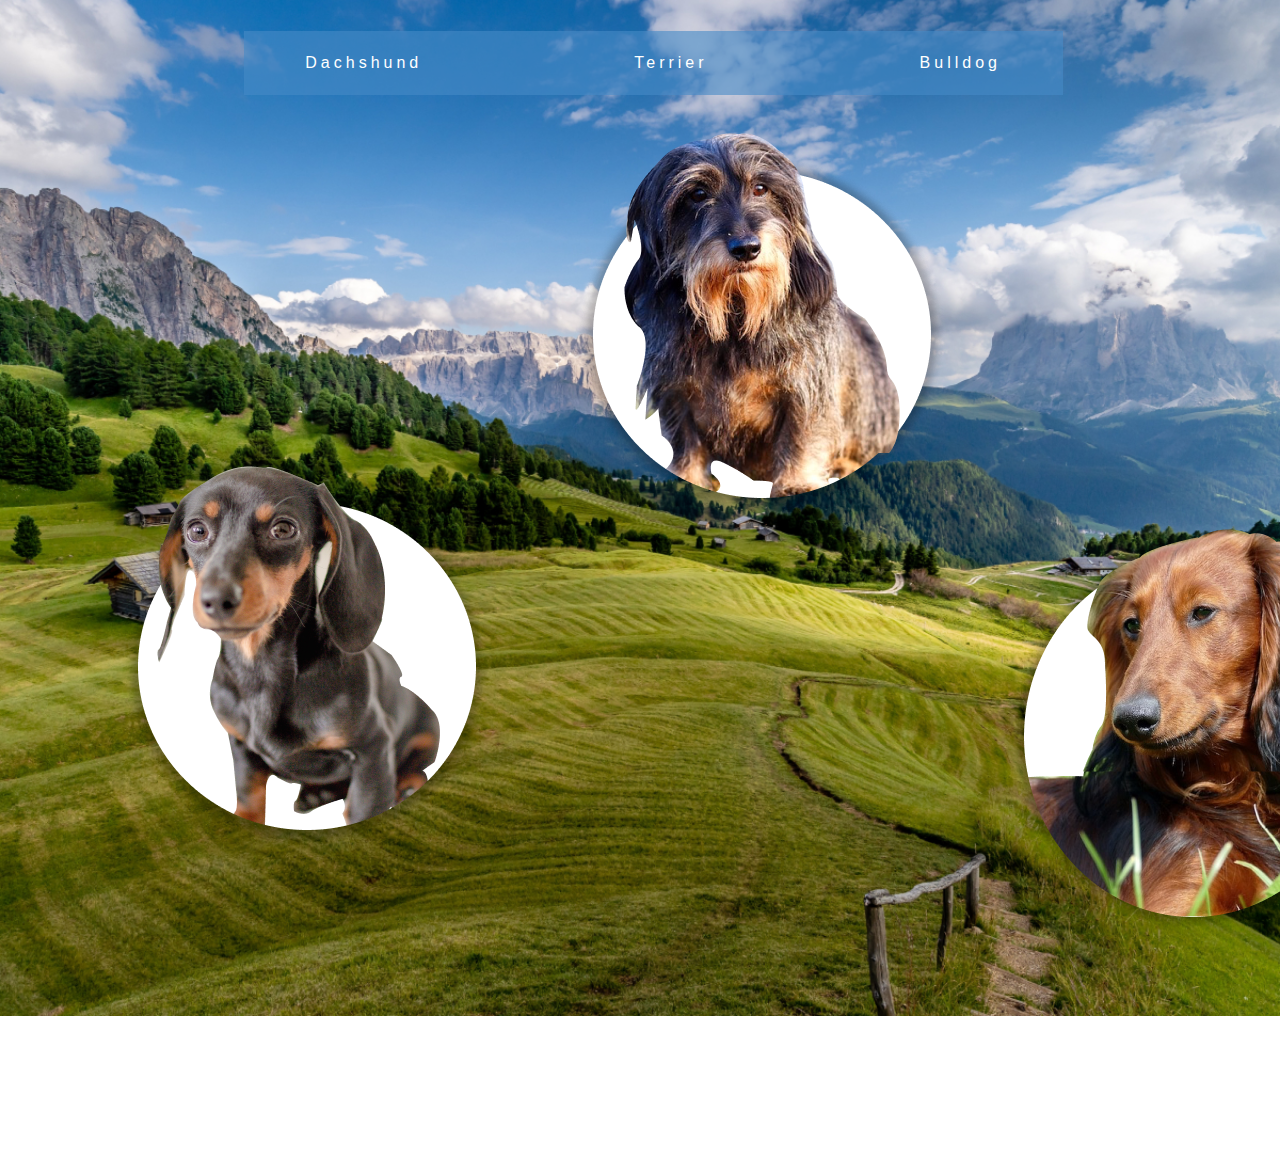
<file: index.html>
<!DOCTYPE html>
<html lang="en">
<head>
    <meta charset="UTF-8">
    <meta name="viewport" content="width=device-width, initial-scale=1.0">
    <title>Dachshunds</title>
    <link rel="stylesheet" href="/src/css/style.css">
</head>
<body>
    <section class="main">
        <div class="container">
            <div class="main__header">
                <a href="index.html"><button class="main__header-btn">Dachshund</button></a>
                <a href="terriers.html"><button class="main__header-btn">Terrier</button></a>
                <a href="bulldogs.html"><button class="main__header-btn">Bulldog</button></a>
            </div>
            <div class="main__content">
                <div class="main__content-circle-first">
                    <img class="smooth" src="/src/img/one/dachshund_one.png" alt="dog">
                    <div class="card_one">
                        <img src="/src/img/dachshund_one_mini.png" alt="dachshund" class="dog_mini">
                        <p class="card_one-text">Smooth-Haired Dachshunds<br><br>
                            The majority of U.S. dachshunds have smooth coats. These coats are soft, short, shiny, and dense. They also require very little grooming.
                            Smooth-haired dachshunds (sometimes simply called smooth dachshunds) have ears that are sometimes described as “leathery looking” and relatively long hair on their bellies. </p>
                    </div>
                </div>
                <div class="main__content-circle-sec">
                    <img class="wire" src="/src/img/one/dachshund_two.png" alt="dog">
                    <div class="card_two">
                        <img src="/src/img/dachshund_two_mini.png" alt="wire_mini" class="dog_mini">
                        <p class="card_two-text">Wire-Haired Dachshunds<br><br>
                            Wire-haired dachshunds have medium-length, coarse, slightly wavy hair that gives them a “rough” appearance. They also have (amazingly cute) facial hair, which makes them pretty easy to recognize.</p>
                    </div>
                </div>
                <div class="main__content-circle-thrd">
                    <img class="long" src="/src/img/one/dachshund_three.png" alt="dog">
                    <div class="card_three">
                        <img src="/src/img/dachshund_three_mini.png" alt="long_mini" class="dog_mini">
                        <div class="card_three-text">Long-Haired Dachshunds<br><br><br>
                            Long-haired dachshunds have long, silky hair, which was likely developed to protect these hunting dogs from the elements.
                            The long hair is most noticeable on the tail, ears, neck, behind the legs, and beneath the belly. Long-haired dachshunds require frequent brushing and grooming to keep their coat in good condition.</div>
                    </div>
                </div>
            </div>
        </div>
    </section>
    <script src="src/js/script.js">
    </script>
</body>
</html>
</file>
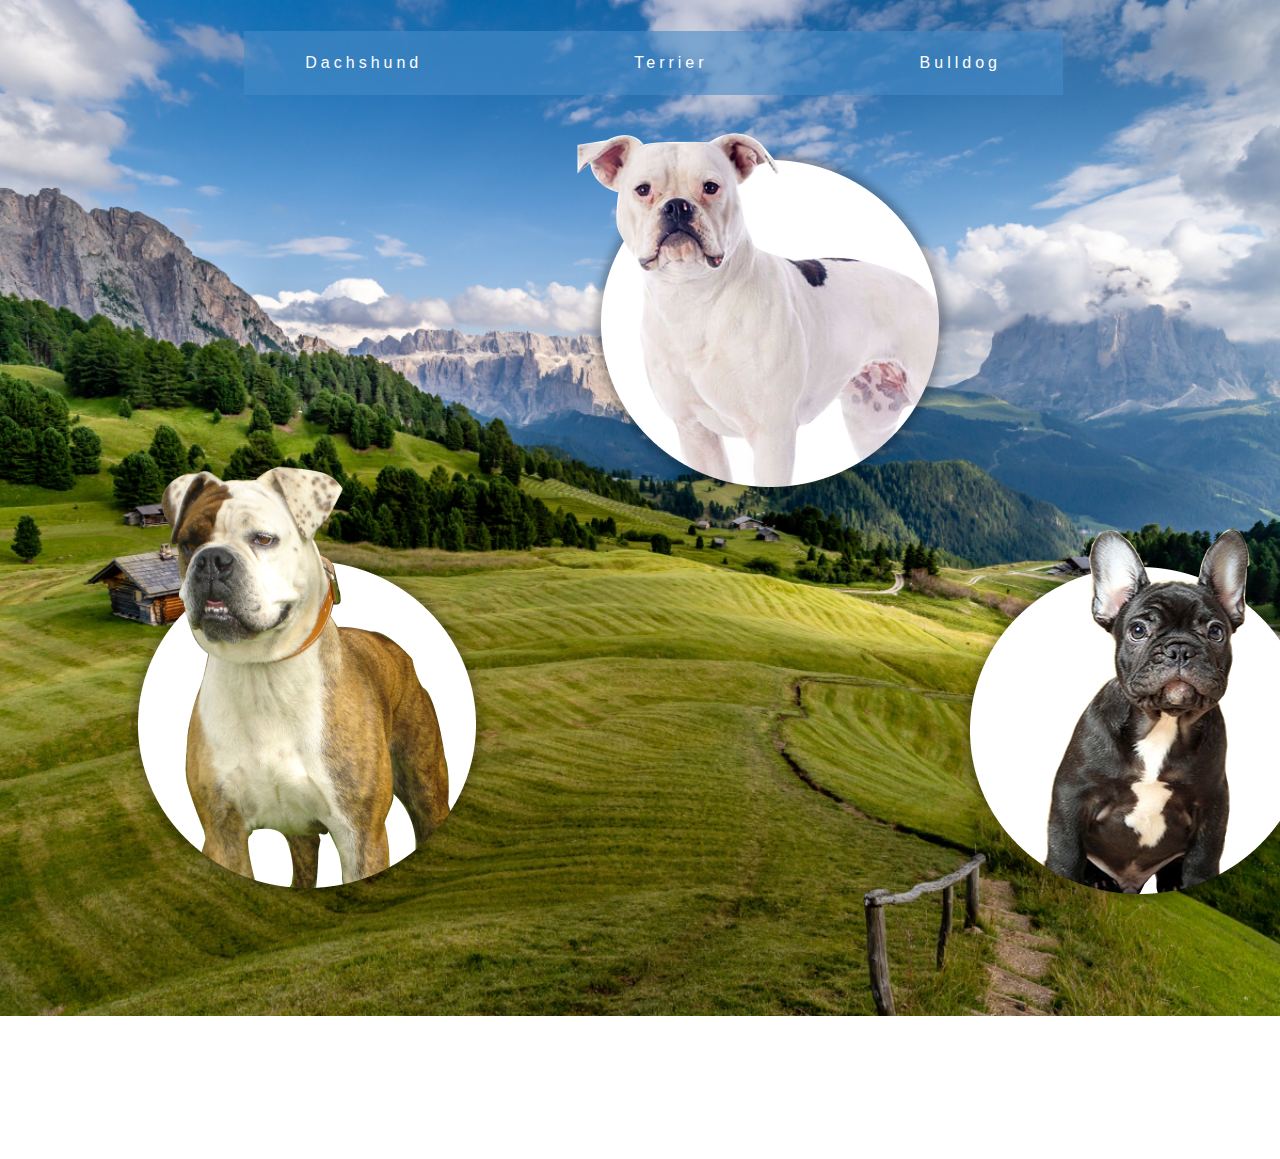
<file: bulldogs.html>
<!DOCTYPE html>
<html lang="en">
<head>
    <meta charset="UTF-8">
    <meta name="viewport" content="width=device-width, initial-scale=1.0">
    <title>Bulldogs</title>
    <link rel="stylesheet" href="/src/css/style.css">
</head>
<body>
    <section class="main">
        <div class="container">
            <div class="main__header">
                <a href="index.html"><button class="main__header-btn">Dachshund</button></a>
                <a href="terriers.html"><button class="main__header-btn">Terrier</button></a>
                <a href="bulldogs.html"><button class="main__header-btn">Bulldog</button></a>
            </div>
            <div class="main__content">
                <div class="main__content-circle-first">
                    <img class="smooth" src="/src/img/two/bulldog_one.png" alt="bulldog">
                    <div class="card_one">
                        <img src="/src/img/two/bulldog_one_mini.png" alt="bulldog" class="dog_mini">
                        <p class="card_one-text">Serrano Bulldog<br><br>
                            The Serrano Bulldog is a Brazilian breed of dog, suitable for guarding and
                            A guardian of balanced temperament;does not show gratuitous aggression to people or other dogs, but does not exite in attacking under command or when provoked;has extreme submission to its owner and great instinct to work with the cattle; is a great companion for walks and racing.</p>
                    </div>
                </div>
                <div class="main__content-circle-sec">
                    <img class="wire" src="/src/img/two/bulldog_two.png" alt="bulldog">
                    <div class="card_two">
                        <img src="/src/img/two/bulldog_two_mini.png" alt="bulldog_mini" class="dog_mini">
                        <p class="card_two-text">American Bulldog<br><br>
                            American Bulldogs are intelligent and affectionate, which makes them great, protective family dogs; although, they have high exercise needs and require an experienced, active pet parent. They can vary in appearance, including the Bully or Classic type, also known as the Johnson type, the Standard or Performance type, also called the Scott type, and hybrids of the two.</p>
                    </div>
                </div>
                <div class="main__content-circle-thrd">
                    <img class="long" src="/src/img/two/bullgod_three.png" alt="bulldog">
                    <div class="card_three">
                        <img src="/src/img/two/bullgod_three_mini.png" alt="bulldog_mini" class="dog_mini">
                        <div class="card_three-text">French Bulldog<br><br><br>
                            The French Bulldog resembles a Bulldog in miniature, except for the large, erect “bat ears” that are the breed’s trademark feature. The head is large and square, with heavy wrinkles rolled above the extremely short nose. The body beneath the smooth, brilliant coat is compact and muscular.</div>
                    </div>
                </div>
            </div>
        </div>
    </section>
    <script src="src/js/script.js">
    </script>
</body>
</html>
</file>
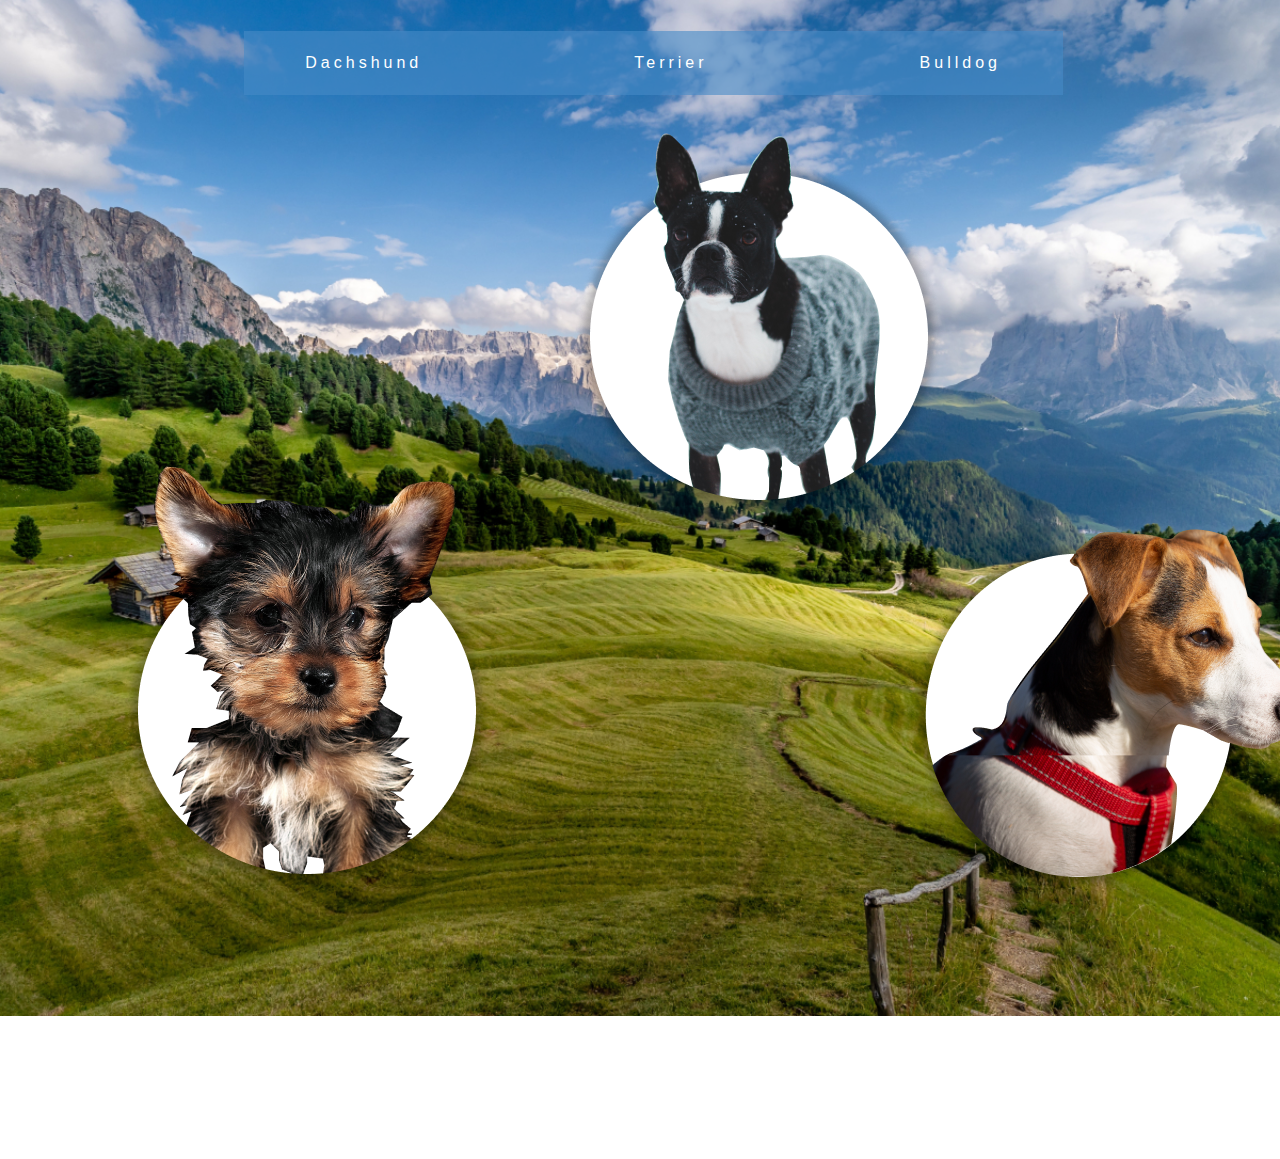
<file: terriers.html>
<!DOCTYPE html>
<html lang="en">
<head>
    <meta charset="UTF-8">
    <meta name="viewport" content="width=device-width, initial-scale=1.0">
    <title>Terriers</title>
    <link rel="stylesheet" href="/src/css/style.css">
</head>
<body>
    <section class="main">
        <div class="container">
            <div class="main__header">
                <a href="index.html"><button class="main__header-btn">Dachshund</button></a>
                <a href="terriers.html"><button class="main__header-btn">Terrier</button></a>
                <a href="bulldogs.html"><button class="main__header-btn">Bulldog</button></a>
            </div>
            <div class="main__content">
                <div class="main__content-circle-first">
                    <img class="smooth" src="/src/img/three/terrier_three.png" alt="dog">
                    <div class="card_one">
                        <img src="/src/img/three/terrier_three_mini.png" alt="dachshund" class="dog_mini">
                        <p class="card_one-text">Yorkshire Terrier<br><br>
                            The Yorkshire Terrier is a compact, toy-size terrier of no more than seven pounds whose crowning glory is a floor-length, silky coat of steel blue and a rich golden tan.
                            Yorkies are long-lived and low-allergen (the coat is more like human hair than animal fur), and they make fine little watchdogs. </p>
                    </div>
                </div>
                <div class="main__content-circle-sec">
                    <img class="wire" src="/src/img/three/terrier_two.png" alt="dog">
                    <div class="card_two">
                        <img src="/src/img/three/terrier_two_mini.png" alt="wire_mini" class="dog_mini">
                        <p class="card_two-text">Boston Terrier<br><br>
                            The Boston Terrier is a compactly built, well-proportioned dog. It has a square-looking head with erect ears and a slightly arched neck. The muzzle is short and generally wrinkle-free, with an even or a slightly undershot bite. The chest is broad and the tail is short. According to international breed standards, the dog should weigh no more than 25 pounds (11 kg).
                           </p>
                    </div>
                </div>
                <div class="main__content-circle-thrd">
                    <img class="long" src="/src/img/three/terrier_one.png" alt="dog">
                    <div class="card_three">
                        <img src="/src/img/three/terrier_one_mini.png" alt="long_mini" class="dog_mini">
                        <div class="card_three-text">Jack Russell<br><br><br>
                            The Jack Russell terrier is a happy, energetic dog with a strong desire to work. This breed is most happy when given companionship and a job to do. Digging is normal for a Jack Russell, especially if he decides it is his job to free your yard from rodents! Hunting ability is bred into them; it is their nature.</div>
                    </div>
                </div>
            </div>
        </div>
    </section>
    <script src="src/js/script.js">
    </script>
</body>
</html>
</file>
<file: src/css/style.css>
body {
  background: url(/src/img/bg.jpg);
  background-repeat: no-repeat;
  background-size: 120%;
  background-position: center;
  width: 100%;
  height: 100%;
}

.container {
  width: 80%;
  height: 100vh;
  margin: 0;
  padding: 0;
}

.main {
  height: 100%;
}

.main__header {
  margin-top: 3%;
  width: 80%;
  height: 4rem;
  margin-left: 23%;
  display: -webkit-box;
  display: -ms-flexbox;
  display: flex;
  -webkit-box-pack: center;
      -ms-flex-pack: center;
          justify-content: center;
  -webkit-box-align: center;
      -ms-flex-align: center;
          align-items: center;
  background: rgba(70, 138, 199, 0.6);
}

.main__header-btn {
  border: none;
  background: transparent;
  font-weight: 400;
  font-size: 16px;
  line-height: 157%;
  color: #FFFFFF;
  letter-spacing: 4px;
  cursor: pointer;
  margin-right: 100px;
  margin-left: 100px;
}

.main__header-btn:hover {
  text-shadow: 7px 7px 6px rgba(0, 0, 0, 0.53);
}

.main__content {
  display: -webkit-box;
  display: -ms-flexbox;
  display: flex;
  position: absolute;
  margin-left: 8%;
  height: 70%;
}

.main__content-circle {
  position: relative;
  width: 25%;
}

.main__content-circle-first {
  position: relative;
  top: 59%;
  left: 1%;
}

.main__content-circle-first .smooth {
  -webkit-transition: opacity 2s;
  transition: opacity 2s;
}

.main__content-circle-first .card_one {
  position: relative;
  top: -60%;
  left: -100rem;
  opacity: 0;
  -webkit-transition: opacity 2s, left 2s;
  transition: opacity 2s, left 2s;
  padding: 10px;
  width: 395px;
  height: 257px;
  background: rgba(196, 196, 196, 0.43);
}

.main__content-circle-first .card_one .dog_mini {
  position: absolute;
  top: 1%;
  right: 1%;
}

.main__content-circle-first .card_one-text {
  color: #fff;
  font-size: 20px;
}

.main__content-circle-first .card_one-show {
  left: -4%;
  opacity: 1;
  -webkit-transition: left 2s, opacity 2s;
  transition: left 2s, opacity 2s;
}

.main__content-circle-sec {
  position: relative;
  top: 6%;
  left: 4%;
}

.main__content-circle-sec .wire {
  -webkit-transition: opacity 2s;
  transition: opacity 2s;
}

.main__content-circle-sec .card_two {
  left: -100rem;
  opacity: 0;
  position: relative;
  -webkit-transition: opacity 2s, left 2s;
  transition: opacity 2s, left 2s;
  top: -60%;
  padding: 10px;
  width: 395px;
  height: 257px;
  background: rgba(196, 196, 196, 0.43);
}

.main__content-circle-sec .card_two .dog_mini {
  position: absolute;
  top: 1%;
  right: 1%;
}

.main__content-circle-sec .card_two-text {
  color: #fff;
  font-size: 20px;
}

.main__content-circle-sec .card_two-show {
  left: -4%;
  opacity: 1;
  -webkit-transition: left 2s, opacity 1s;
  transition: left 2s, opacity 1s;
}

.main__content-circle-thrd {
  position: relative;
  top: 69%;
  left: -3%;
}

.main__content-circle-thrd .long {
  -webkit-transition: opacity 2s;
  transition: opacity 2s;
}

.main__content-circle-thrd .card_three {
  position: relative;
  -webkit-transition: opacity 2s, left 2s;
  transition: opacity 2s, left 2s;
  top: -60%;
  left: -100rem;
  opacity: 0;
  padding: 10px;
  width: 395px;
  height: 257px;
  background: rgba(196, 196, 196, 0.43);
}

.main__content-circle-thrd .card_three .dog_mini {
  position: absolute;
  top: 0;
  right: 1%;
}

.main__content-circle-thrd .card_three-text {
  color: #fff;
  font-size: 20px;
}

.main__content-circle-thrd .card_three-show {
  left: 10%;
  opacity: 1;
  -webkit-transition: left 2s, opacity 1s;
  transition: left 2s, opacity 1s;
}
/*# sourceMappingURL=style.css.map */
</file>
